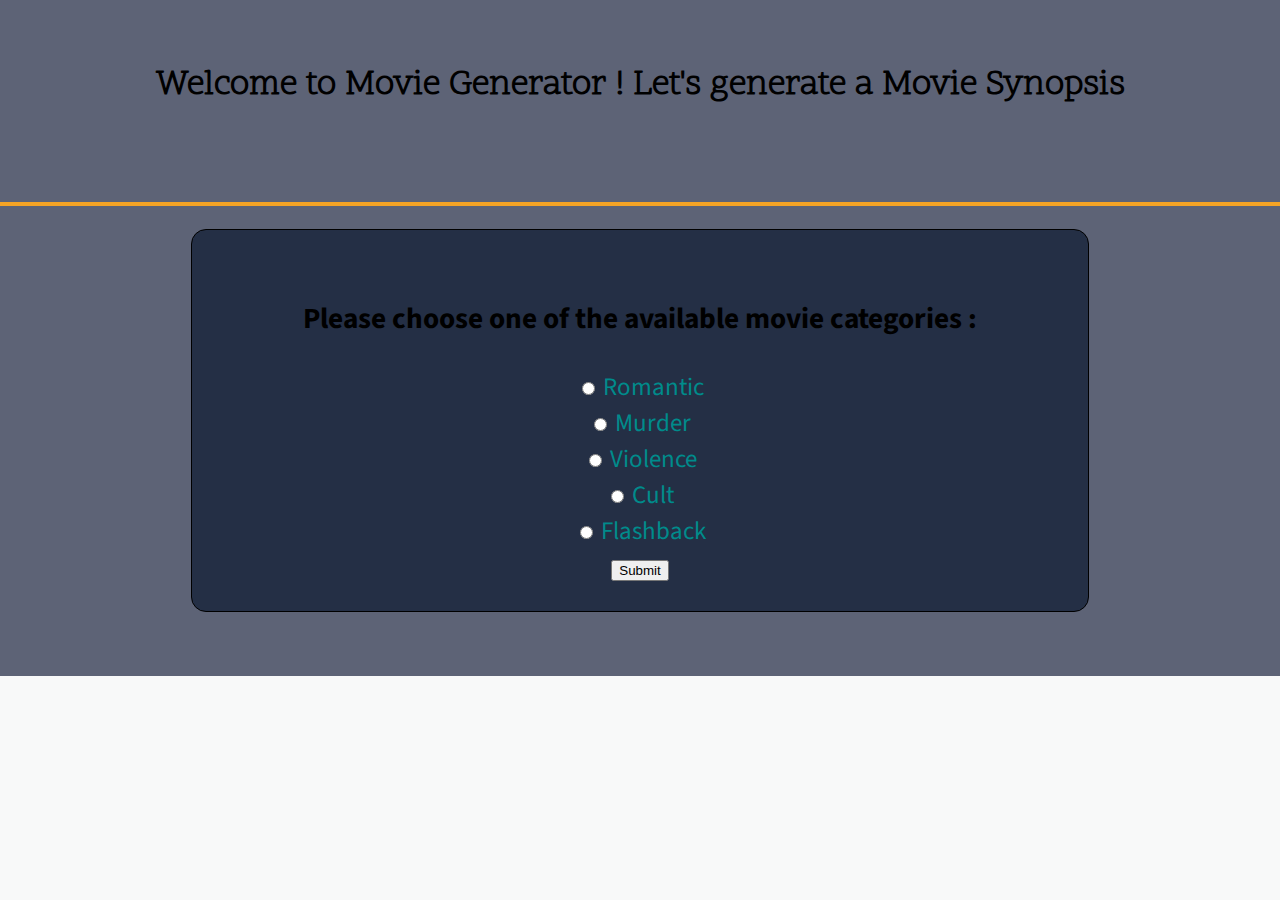
<file: web_app/templates/index.html>
<!DOCTYPE html>
<html>
    <head>
        <title>Welcome to Movie Generator !</title>
        <link rel="stylesheet" href="../static/css/index_style.css" />
    </head>
    <body>
        <div class="all-elems-div">
                <h1 class="page-title">Welcome to Movie Generator ! Let's generate a Movie Synopsis </h1>
            <div class="category-choice-div">
                <h3 class="category-choice-title">Please choose one of the available movie categories :</h3>
                <form action="{{ url_for('generate_synopsis') }}" method="post">
                    <input type="radio" id="romantic" name="category" value="romantic">
                    <label for="romantic">Romantic</label><br>
                    <input type="radio" id="murder" name="category" value="murder">
                    <label for="murder">Murder</label><br>
                    <input type="radio" id="violence" name="category" value="violence">
                    <label for="violence">Violence</label><br>
                    <input type="radio" id="cult" name="category" value="cult">
                    <label for="violence">Cult</label><br>
                    <input type="radio" id="flashback" name="category" value="flashback">
                    <label for="flashback">Flashback</label><br>
                    <input type="submit" value="Submit">
                </form>
            </div>
        </div>

    </body>
</html>
</file>
<file: web_app/static/css/index_style.css>
@charset "UTF-8";@import url("https://fonts.googleapis.com/css?family=Scope+One|Trocchi");@import url("https://fonts.googleapis.com/css?family=Comic+Neue");@import "https://fonts.googleapis.com/css?family=Source+Sans+Pro:300,400,600";
body {
background-color: #F8F9F9;
font-family: 'Source Sans Pro', serif;
width: 100%;
margin: 0
}
.all-elems-div {
font-family: 'Source Sans Pro', serif;
width: 100%;
padding-top: 3%;
padding-bottom: 5%;
background-color: #5d6376;
text-align: center
}
.page-title {
height: 120px;
font-family: 'Scope One', serif;
font-size: 35px;
text-align: center;
width: 100%;
border-bottom: 4px solid #f5a425;
padding-bottom: 20px
}
.category-choice-div {
font-size: 25px;
padding-top: 3%;
padding-bottom: 2%;
border: 1px solid;
background-color: rgba(22,34,57, 0.8);
width: 70%;
margin: 0 auto;
border-radius: 15px
}

form {
    color: darkcyan;
}
</file>
